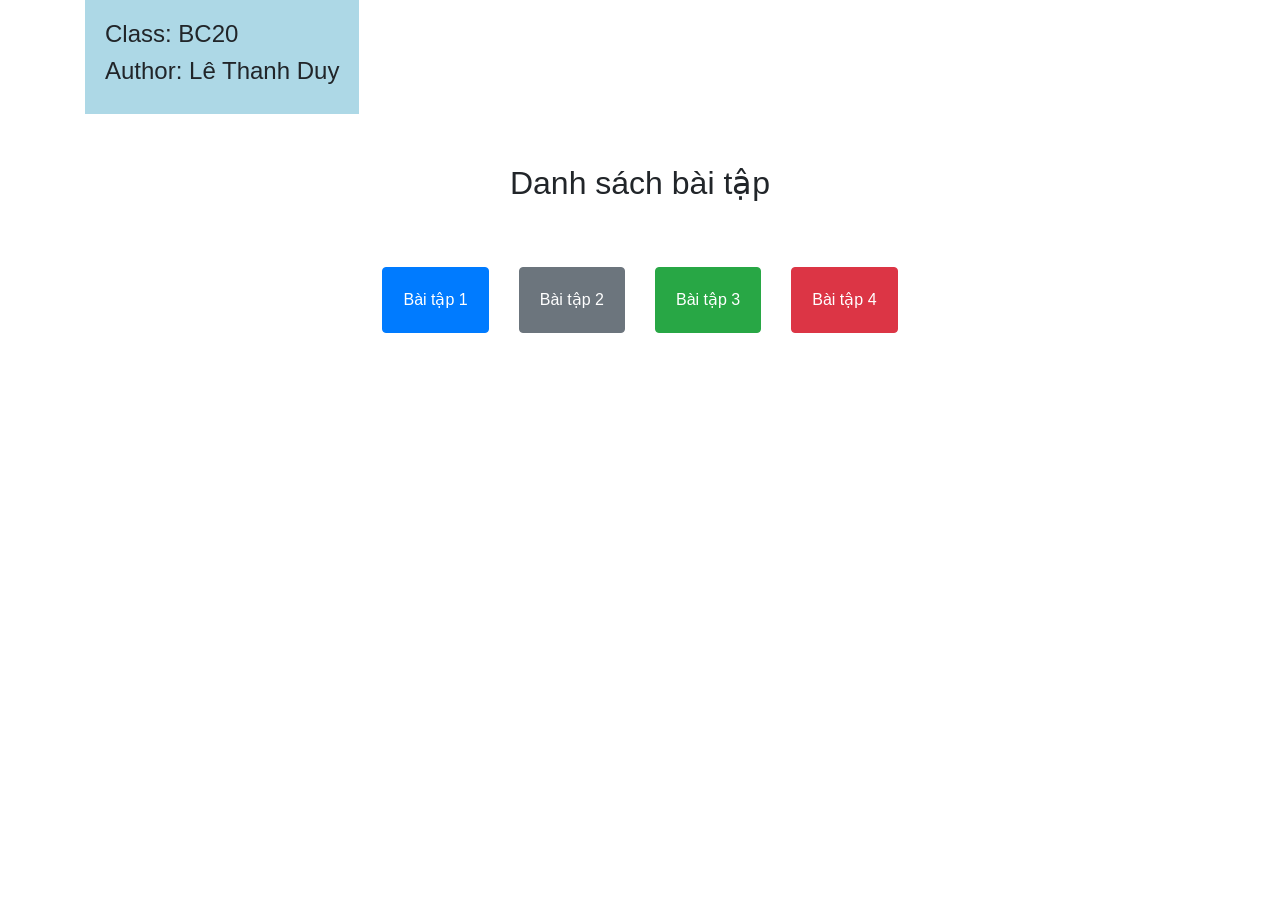
<file: index.html>
<!DOCTYPE html>
<html lang="en">

<head>
    <meta charset="UTF-8">
    <meta http-equiv="X-UA-Compatible" content="IE=edge">
    <meta name="viewport" content="width=device-width, initial-scale=1.0">
    <title>Trang chủ BT Javascript Buổi 5 - Function</title>

    <!-- BOOSTRAP -->
    <link rel="stylesheet" href="https://cdn.jsdelivr.net/npm/bootstrap@4.6.0/dist/css/bootstrap.min.css"
        integrity="sha384-B0vP5xmATw1+K9KRQjQERJvTumQW0nPEzvF6L/Z6nronJ3oUOFUFpCjEUQouq2+l" crossorigin="anonymous">

    <!-- MAIN CSS -->
    <link rel="stylesheet" href="./css/style_index.css">
</head>

<body>
    <div class="container">
        <div class="header">
            <h4>Class: BC20 </h4>
            <h4>Author: Lê Thanh Duy</h4>
        </div>
        <div class="content">
            <h2>Danh sách bài tập</h2>
            <div class="row text-center">
                <div class="col-3">
                    <a class="btn btn-primary " href="BaiTap1.html" role="button">Bài tập 1</a>
                </div>
                <div class="col-3">
                    <a class="btn btn-secondary" href="BaiTap2.html" role="button">Bài tập 2</a>
                </div>
                <div class="col-3">
                    <a class="btn btn-success" href="BaiTap3.html" role="button">Bài tập 3</a>
                </div>
                <div class="col-3">
                    <a class="btn btn-danger" href="BaiTap4.html" role="button">Bài tập 4</a>
                </div>
            </div>
        </div>
    </div>


    </div>

    <!-- BOOSTRAP -->
    <script src="https://code.jquery.com/jquery-3.5.1.slim.min.js"
        integrity="sha384-DfXdz2htPH0lsSSs5nCTpuj/zy4C+OGpamoFVy38MVBnE+IbbVYUew+OrCXaRkfj"
        crossorigin="anonymous"></script>
    <script src="https://cdn.jsdelivr.net/npm/bootstrap@4.6.0/dist/js/bootstrap.bundle.min.js"
        integrity="sha384-Piv4xVNRyMGpqkS2by6br4gNJ7DXjqk09RmUpJ8jgGtD7zP9yug3goQfGII0yAns"
        crossorigin="anonymous"></script>
</body>

</html>
</file>
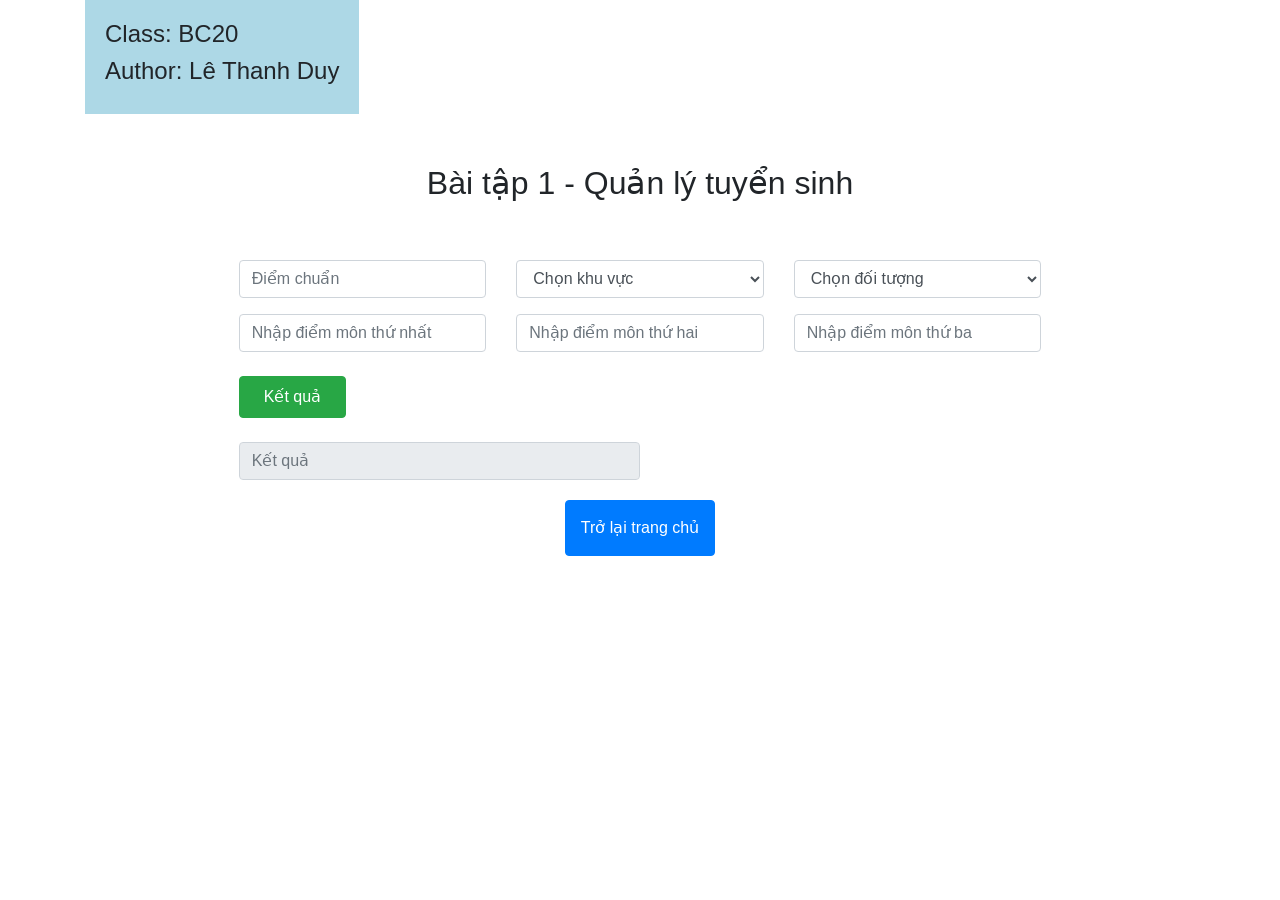
<file: BaiTap1.html>
<!DOCTYPE html>
<html lang="en">

<head>
    <meta charset="UTF-8">
    <meta http-equiv="X-UA-Compatible" content="IE=edge">
    <meta name="viewport" content="width=device-width, initial-scale=1.0">
    <title>Bài tập 1</title>

    <!-- BOOSTRAP -->
    <link rel="stylesheet" href="https://cdn.jsdelivr.net/npm/bootstrap@4.6.0/dist/css/bootstrap.min.css"
        integrity="sha384-B0vP5xmATw1+K9KRQjQERJvTumQW0nPEzvF6L/Z6nronJ3oUOFUFpCjEUQouq2+l" crossorigin="anonymous">

    <!-- MAIN CSS -->
    <link rel="stylesheet" href="./css/style_baitap.css">

    <style>
        .row {
            margin: 0;
            padding: 0;
        }
    </style>
</head>

<body>
    <div class="container">
        <div class="header">
            <h4>Class: BC20 </h4>
            <h4>Author: Lê Thanh Duy</h4>
        </div>

        <h2>Bài tập 1 - Quản lý tuyển sinh</h2>
        <div class="content">
            <div class="row container-fluid align-items-center w-75 m-auto">
                <div class="col-4 my-2">
                    <input id="txtDiemChuan" type="number" class="form-control w-100" placeholder="Điểm chuẩn">
                </div>
                <div class="col-4 my-2">
                    <select class="form-control w-100" id="txtKhuVuc">
                        <option value="X">Chọn khu vực</option>
                        <option value="A">A</option>
                        <option value="B">B</option>
                        <option value="C">C</option>
                    </select>
                </div>
                <div class="col-4 my-2">
                    <select class="form-control w-100" id="txtDoiTuong">
                        <option value="0">Chọn đối tượng</option>
                        <option value="1">1</option>
                        <option value="2">2</option>
                        <option value="3">3</option>
                    </select>
                </div>
                <div class="col-4 my-2">
                    <input id="txtDiemMon1" type="number" class="form-control w-100"
                        placeholder="Nhập điểm môn thứ nhất">
                </div>
                <div class="col-4 my-2">
                    <input id="txtDiemMon2" type="number" class="form-control w-100"
                        placeholder="Nhập điểm môn thứ hai">
                </div>
                <div class="col-4 my-2">
                    <input id="txtDiemMon3" type="number" class="form-control w-100" placeholder="Nhập điểm môn thứ ba">
                </div>
            </div>
            <div class="container w-75 m-auto">
                <button class="btn btn-success d-block py-2 px-4 mt-3 mb-4" type="button" id="btnKetQua">Kết quả</button>
                <input id="txtKetQua" type="text" class="form-control w-50" placeholder="Kết quả" disabled>
            </div>
        </div>
        
        <a class="btn btn-primary" href="index.html" role="button">Trở lại trang chủ</a>
    </div>

    <!-- BOOSTRAP -->
    <script src="https://code.jquery.com/jquery-3.5.1.slim.min.js"
        integrity="sha384-DfXdz2htPH0lsSSs5nCTpuj/zy4C+OGpamoFVy38MVBnE+IbbVYUew+OrCXaRkfj"
        crossorigin="anonymous"></script>
    <script src="https://cdn.jsdelivr.net/npm/bootstrap@4.6.0/dist/js/bootstrap.bundle.min.js"
        integrity="sha384-Piv4xVNRyMGpqkS2by6br4gNJ7DXjqk09RmUpJ8jgGtD7zP9yug3goQfGII0yAns"
        crossorigin="anonymous"></script>

    <!-- JS Bai Tap -->
    <script src="./js/BaiTap1.js"></script>
</body>

</html>
</file>
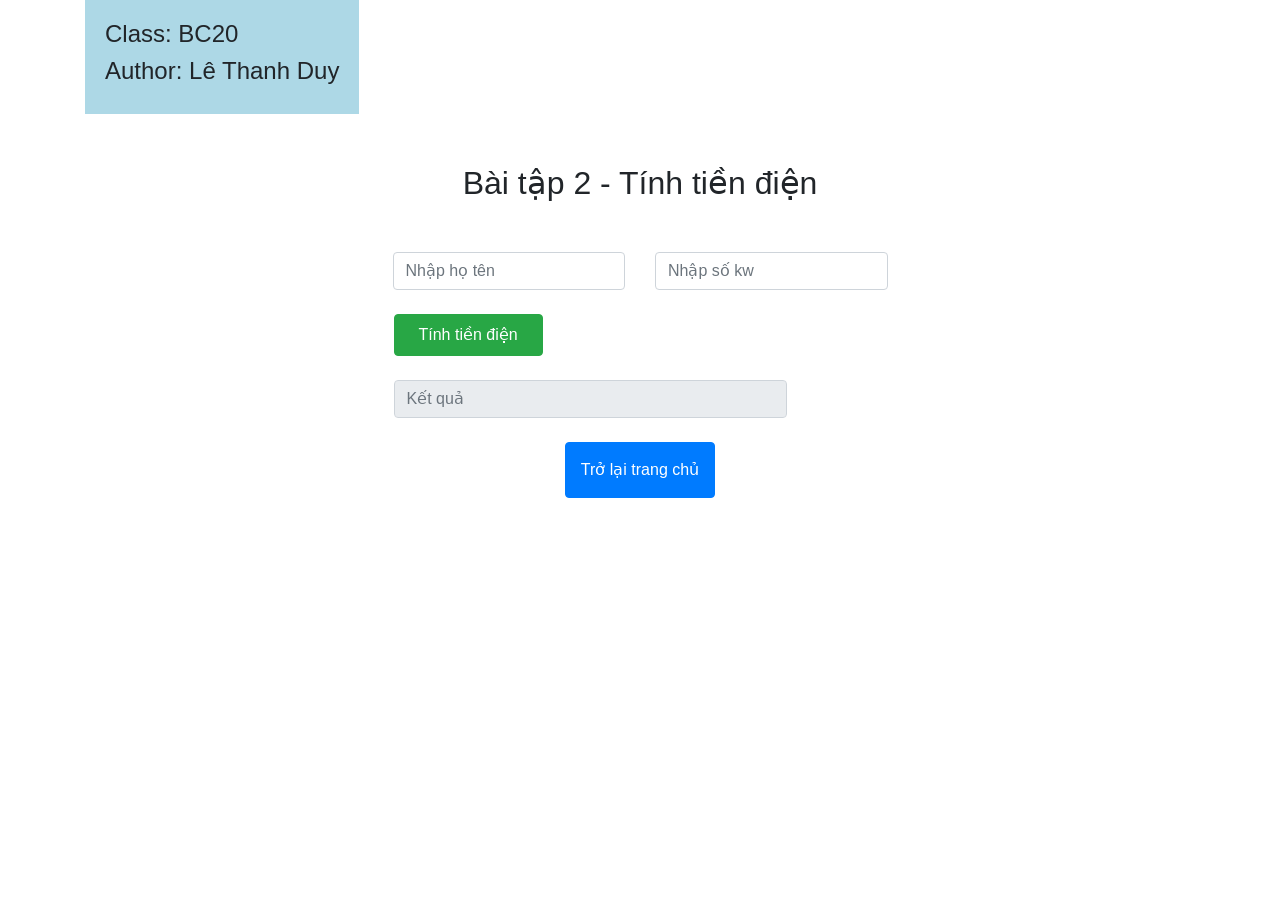
<file: BaiTap2.html>
<!DOCTYPE html>
<html lang="en">

<head>
    <meta charset="UTF-8">
    <meta http-equiv="X-UA-Compatible" content="IE=edge">
    <meta name="viewport" content="width=device-width, initial-scale=1.0">
    <title>Bài tập 2</title>

    <!-- BOOSTRAP -->
    <link rel="stylesheet" href="https://cdn.jsdelivr.net/npm/bootstrap@4.6.0/dist/css/bootstrap.min.css"
        integrity="sha384-B0vP5xmATw1+K9KRQjQERJvTumQW0nPEzvF6L/Z6nronJ3oUOFUFpCjEUQouq2+l" crossorigin="anonymous">

    <!-- MAIN CSS -->
    <link rel="stylesheet" href="./css/style_baitap.css">

</head>

<body>
    <div class="container">
        <div class="header">
            <h4>Class: BC20 </h4>
            <h4>Author: Lê Thanh Duy</h4>
        </div>
        <h2>Bài tập 2 - Tính tiền điện</h2>
        <div class="row container-fluid align-items-center w-50 m-auto">
            <div class="col-6">
                <input id="txtHoTen" type="text" class="form-control w-100" placeholder="Nhập họ tên">
            </div>
            <div class="col-6">
                <input id="txtSoDien" type="number" class="form-control w-100" placeholder="Nhập số kw">
            </div>
        </div>
        <div class="container w-50 m-auto">
            <button class="btn btn-success d-block py-2 px-4 mx-3 my-4" type="button" id="btnTinhTien">Tính tiền
                điện</button>
            <input id="txtKetQua" type="text" class="form-control w-75 mx-3 my-4" placeholder="Kết quả" disabled>
        </div>
        <a class="btn btn-primary" href="index.html" role="button">Trở lại trang chủ</a>
    </div>

    <!-- BOOSTRAP -->
    <script src="https://code.jquery.com/jquery-3.5.1.slim.min.js"
        integrity="sha384-DfXdz2htPH0lsSSs5nCTpuj/zy4C+OGpamoFVy38MVBnE+IbbVYUew+OrCXaRkfj"
        crossorigin="anonymous"></script>
    <script src="https://cdn.jsdelivr.net/npm/bootstrap@4.6.0/dist/js/bootstrap.bundle.min.js"
        integrity="sha384-Piv4xVNRyMGpqkS2by6br4gNJ7DXjqk09RmUpJ8jgGtD7zP9yug3goQfGII0yAns"
        crossorigin="anonymous"></script>

    <!-- JS Bai Tap -->
    <script src="./js/BaiTap2.js"></script>

</body>

</html>
</file>
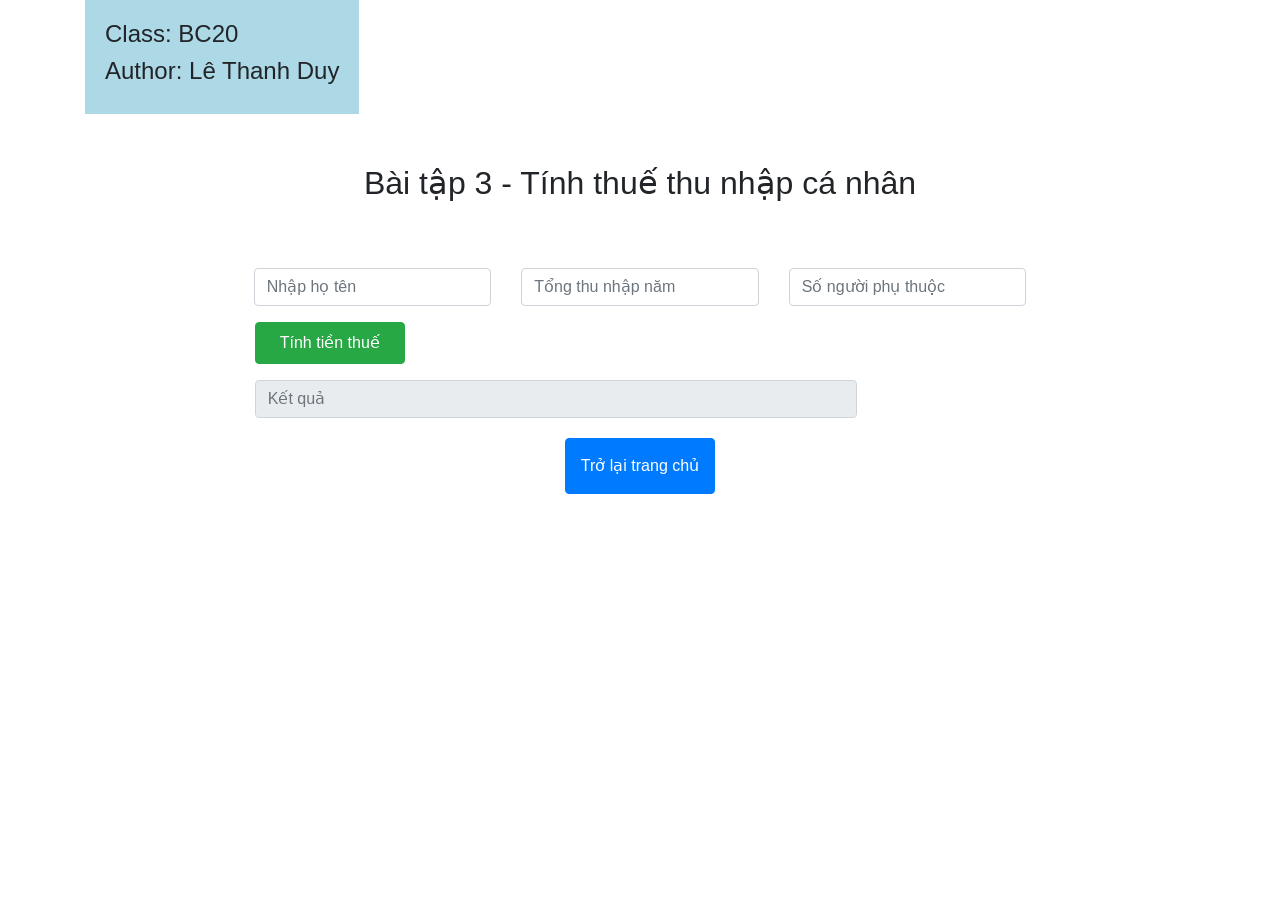
<file: BaiTap3.html>
<!DOCTYPE html>
<html lang="en">

<head>
    <meta charset="UTF-8">
    <meta http-equiv="X-UA-Compatible" content="IE=edge">
    <meta name="viewport" content="width=device-width, initial-scale=1.0">
    <title>Bài tập 3</title>

    <!-- BOOSTRAP -->
    <link rel="stylesheet" href="https://cdn.jsdelivr.net/npm/bootstrap@4.6.0/dist/css/bootstrap.min.css"
        integrity="sha384-B0vP5xmATw1+K9KRQjQERJvTumQW0nPEzvF6L/Z6nronJ3oUOFUFpCjEUQouq2+l" crossorigin="anonymous">

    <!-- MAIN CSS -->
    <link rel="stylesheet" href="./css/style_baitap.css">
</head>

<body>
    <div class="container">
        <div class="header">
            <h4>Class: BC20 </h4>
            <h4>Author: Lê Thanh Duy</h4>
        </div>

        <h2>Bài tập 3 - Tính thuế thu nhập cá nhân</h2>
        <div class="content w-75 m-auto">
            <div class="row container-fluid align-items-center m-auto">
                <div class="col-4 my-3">
                    <input id="txtHoTen" type="text" class="form-control" placeholder="Nhập họ tên">
                </div>
                <div class="col-4 my-3">
                    <input id="txtTongThuNhap" type="number" class="form-control" placeholder="Tổng thu nhập năm">
                </div>
                <div class="col-4 my-3">
                    <input id="txtNguoiPhuThuoc" type="number" class="form-control" placeholder="Số người phụ thuộc">
                </div>
            </div>
            <div class="container m-auto">
                <button class="btn btn-success d-block py-2 px-4 ml-3 mb-3" type="button" id="btnTinhThue">Tính tiền
                    thuế</button>
                <input id="txtKetQua" type="text" class="form-control w-75 ml-3" placeholder="Kết quả" disabled>
            </div>
        </div>

        <a class="btn btn-primary" href="index.html" role="button">Trở lại trang chủ</a>
    </div>

    <!-- BOOSTRAP -->
    <script src="https://code.jquery.com/jquery-3.5.1.slim.min.js"
        integrity="sha384-DfXdz2htPH0lsSSs5nCTpuj/zy4C+OGpamoFVy38MVBnE+IbbVYUew+OrCXaRkfj"
        crossorigin="anonymous"></script>
    <script src="https://cdn.jsdelivr.net/npm/bootstrap@4.6.0/dist/js/bootstrap.bundle.min.js"
        integrity="sha384-Piv4xVNRyMGpqkS2by6br4gNJ7DXjqk09RmUpJ8jgGtD7zP9yug3goQfGII0yAns"
        crossorigin="anonymous"></script>

    <!-- JS Bai Tap -->
    <script src="./js/BaiTap3.js"></script>
</body>

</html>
</file>
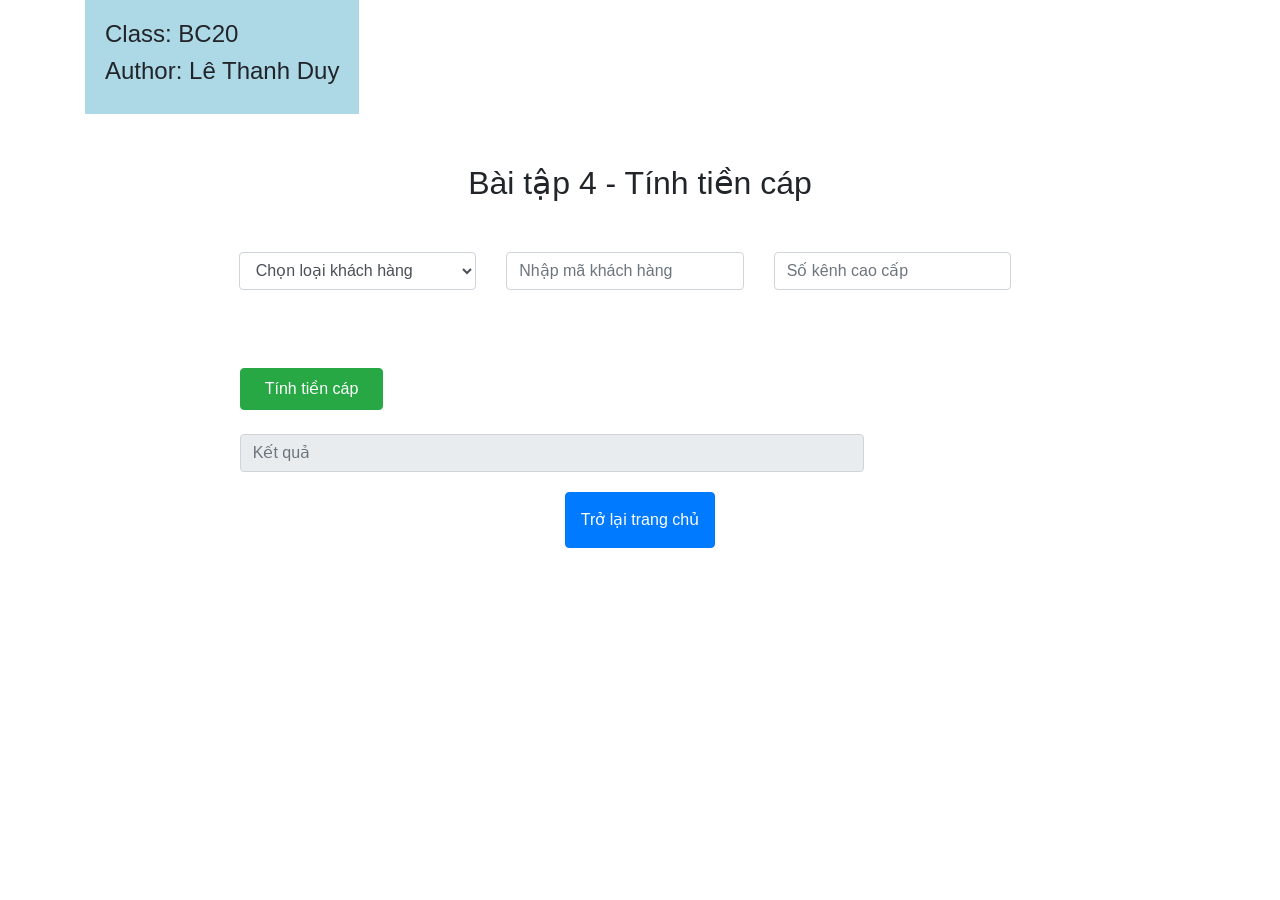
<file: BaiTap4.html>
<!DOCTYPE html>
<html lang="en">

<head>
    <meta charset="UTF-8">
    <meta http-equiv="X-UA-Compatible" content="IE=edge">
    <meta name="viewport" content="width=device-width, initial-scale=1.0">
    <title>Bài tập 4</title>

    <!-- BOOSTRAP -->
    <link rel="stylesheet" href="https://cdn.jsdelivr.net/npm/bootstrap@4.6.0/dist/css/bootstrap.min.css"
        integrity="sha384-B0vP5xmATw1+K9KRQjQERJvTumQW0nPEzvF6L/Z6nronJ3oUOFUFpCjEUQouq2+l" crossorigin="anonymous">

    <!-- MAIN CSS -->
    <link rel="stylesheet" href="./css/style_baitap.css">

</head>

<body>
    <div class="container">
        <div class="header">
            <h4>Class: BC20 </h4>
            <h4>Author: Lê Thanh Duy</h4>
        </div>

        <h2>Bài tập 4 - Tính tiền cáp</h2>
        <div class="content w-75 m-auto">
            <div class="row container-fluid align-items-center">
                <div class="col-4">
                    <select class="form-control w-100" id="txtLoaiKhachHang" onchange="XuLyLoaiKhacnhHang(this.value)">
                        <option value="0">Chọn loại khách hàng</option>
                        <option value="1">Nhà Dân</option>
                        <option value="2">Doanh Nghiệp</option>
                    </select>
                </div>
                <div class="col-4">
                    <input id="txtMaKhachHang" type="text" class="form-control" placeholder="Nhập mã khách hàng">
                </div>
                <div class="col-4">
                    <input id="txtSoKenhCaoCap" type="number" class="form-control" placeholder="Số kênh cao cấp">
                </div>
                <div class="col-4 mt-3 invisible" id="container__txtSoKetNoi">
                    <input id="txtSoKetNoi" type="number" class="form-control" placeholder="Số kết nối" disabled>
                </div>
            </div>
            <button class="btn btn-success d-block px-4 py-2 ml-3 my-4" type="button" id="btnTinhTien">Tính tiền
                cáp</button>
            <input id="txtKetQua" type="text" class="form-control d-block ml-3 w-75" placeholder="Kết quả" disabled>


        </div>
        <a class="btn btn-primary" href="index.html" role="button">Trở lại trang chủ</a>
    </div>

    <!-- BOOSTRAP -->
    <script src="https://code.jquery.com/jquery-3.5.1.slim.min.js"
        integrity="sha384-DfXdz2htPH0lsSSs5nCTpuj/zy4C+OGpamoFVy38MVBnE+IbbVYUew+OrCXaRkfj"
        crossorigin="anonymous"></script>
    <script src="https://cdn.jsdelivr.net/npm/bootstrap@4.6.0/dist/js/bootstrap.bundle.min.js"
        integrity="sha384-Piv4xVNRyMGpqkS2by6br4gNJ7DXjqk09RmUpJ8jgGtD7zP9yug3goQfGII0yAns"
        crossorigin="anonymous"></script>

    <!-- JS Bai Tap -->
    <script src="./js/BaiTap4.js"></script>
</body>

</html>
</file>
<file: css/style_index.css>
.header {
    display: inline-block;
    padding: 20px;
    background-color: lightblue;
    margin-bottom: 50px;
}

h2 {
    text-align: center;
    margin-bottom: 50px;
}

.content {
    width: fit-content;
    margin: auto;
}

.content div.row > div {
    padding-top: 15px;
    padding-bottom: 15px;
}

.content a {
    padding: 20px;
}
</file>
<file: css/style_baitap.css>
.header {
    display: inline-block;
    padding: 20px;
    background-color: lightblue;
    margin-bottom: 50px;
}

h2 {
    text-align: center;
    margin-bottom: 50px;
}

a.btn:last-of-type {
    display: block;
    width: fit-content;
    margin: 20px auto;
    padding: 15px;
}
</file>
